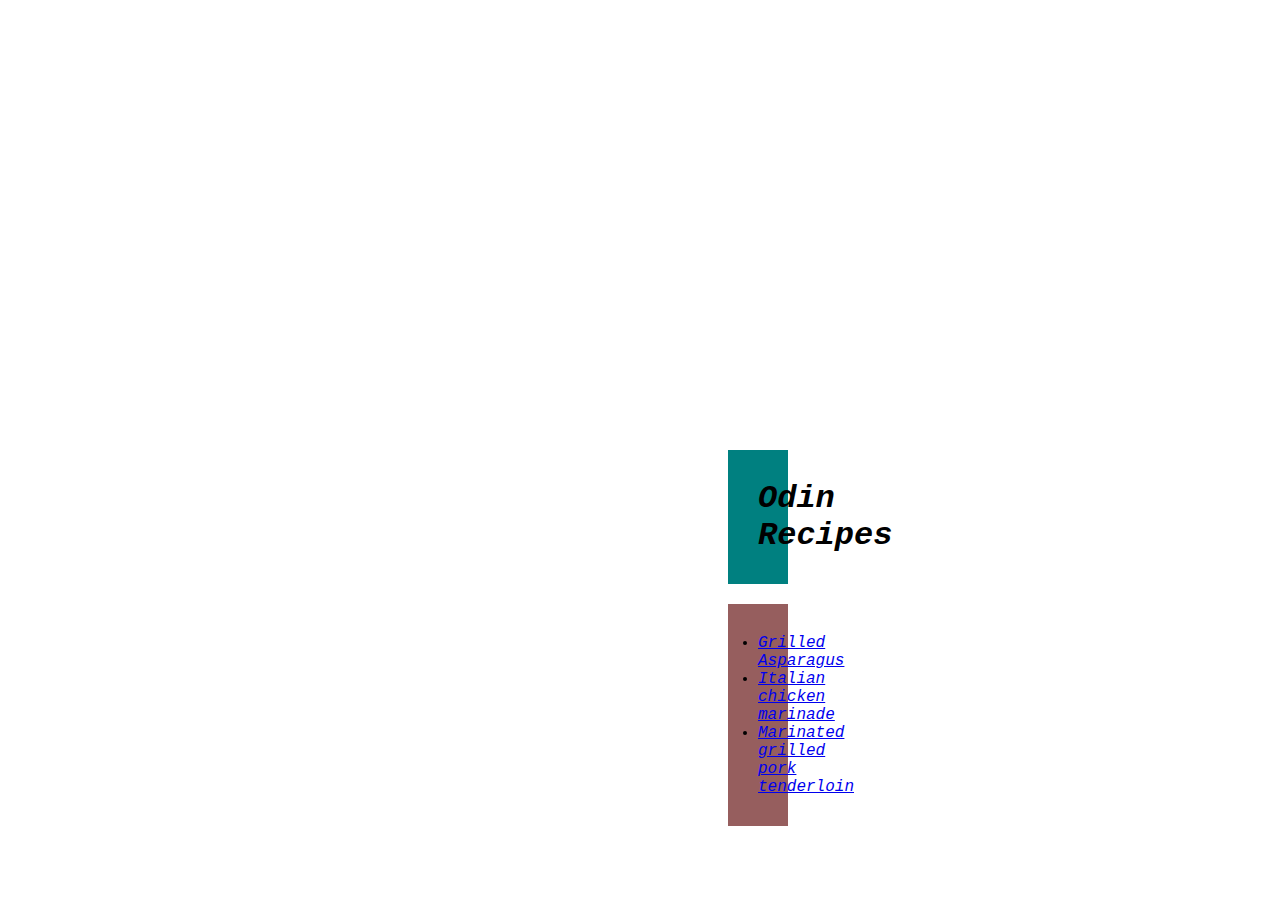
<file: index.html>
<!DOCTYPE html>
<html lang="en">
    <head>
        
        <meta charset="utf-8" />
        <title> Recipes </title> <!-- Yes and I spelt it wrong in the repo name. Sue me :| -->
        <link rel="stylesheet" href="style.css">
    </head>
    <body>

        <h1 id="header">Odin Recipes</h1>
        <ul class="lists">
            <li><a href="./recipes/grilled asparagus.html">Grilled Asparagus</a></li>
            <li><a href="./recipes/italian chicken marinade.html">Italian chicken marinade</a></li>
            <li><a href="./recipes/marinated grilled pork tenderloin.html">Marinated grilled pork tenderloin</a></li>
        </ul>
    </body>

</html>
</file>
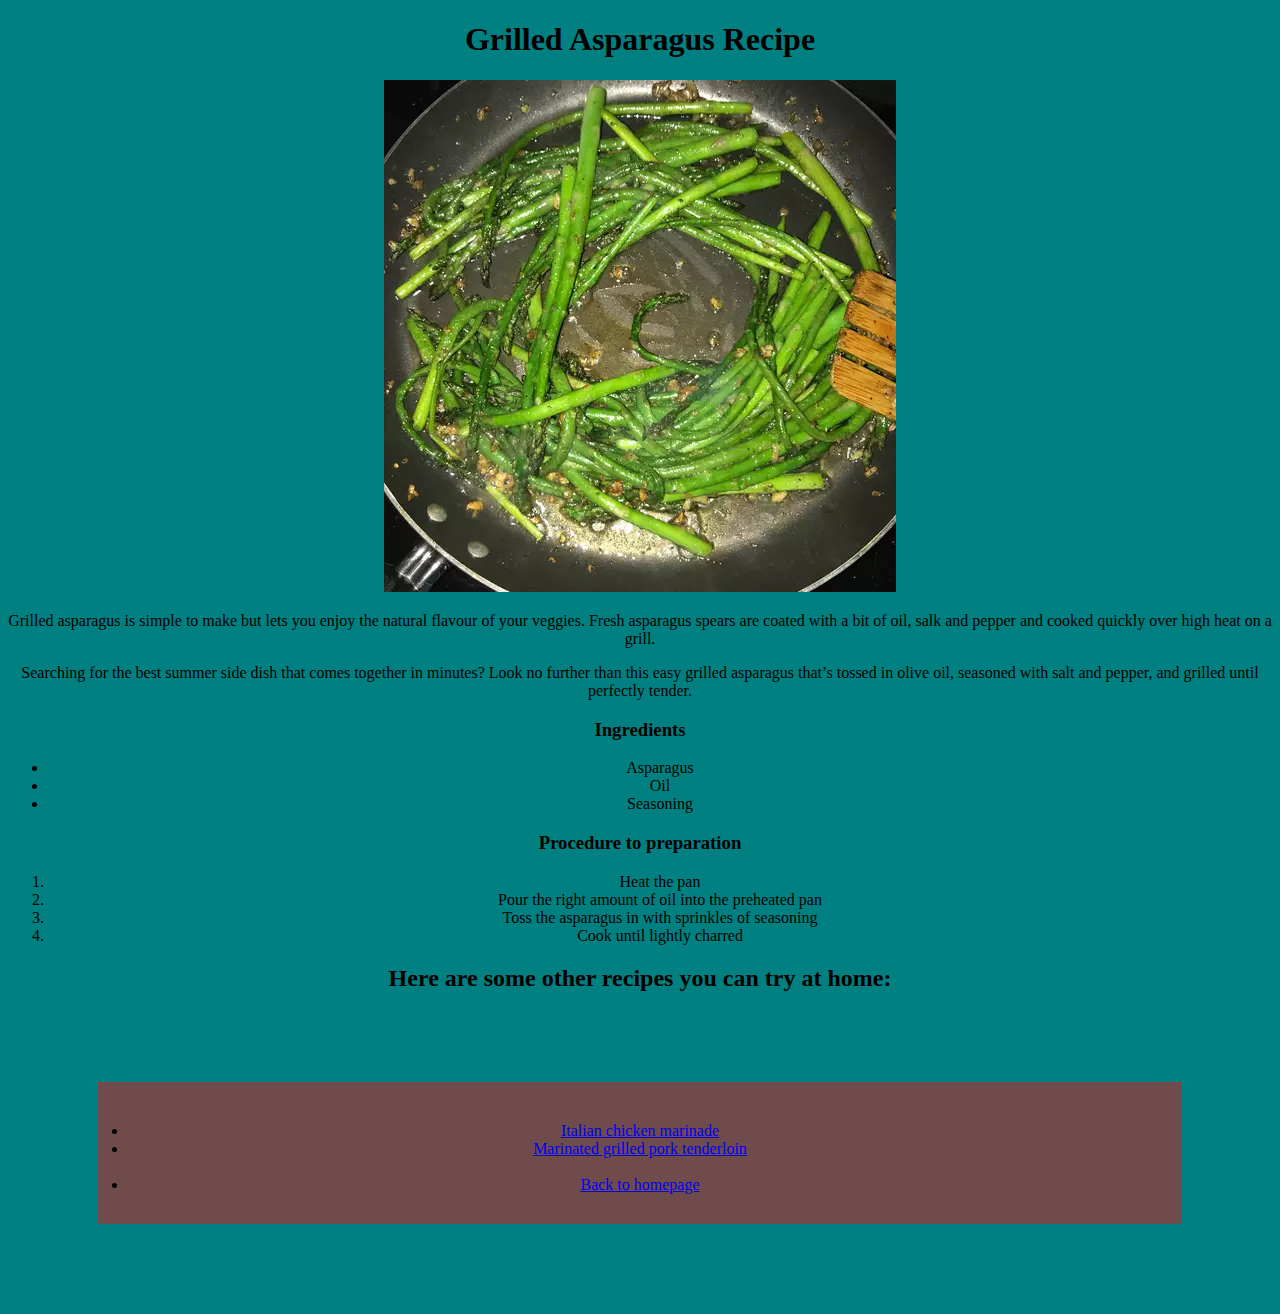
<file: recipes/grilled asparagus.html>
<!DOCTYPE html>
<html>
    <head>
        <meta charset="utf-8">
        <title>Grilled Asparagus</title>
        <link rel="stylesheet" href="GA.css">
    </head>
    <body>
        <h1>Grilled Asparagus Recipe</h1>
        <img src="../GA.jpeg" alt="Grilled asparagus">
        <p>
            Grilled asparagus is simple to make but lets you enjoy the natural flavour of your veggies. Fresh asparagus spears are coated with a bit of oil, salk and pepper and cooked quickly over high heat on a grill.
        </p>
        <p>
            Searching for the best summer side dish that comes together in minutes? Look no further than  this easy grilled asparagus that’s tossed in olive oil, seasoned with salt and pepper, and grilled until perfectly tender.  
        </p>
        <p>
            <h3>Ingredients </h3>
            <ul>
                <li>Asparagus</li>
                <li>Oil</li>
                <li>Seasoning</li>
            </ul>
            <h3>Procedure to preparation</h3>
            <ol>
                <li>Heat the pan</li>
                <li>Pour the right amount of oil into the preheated pan</li>
                <li>Toss the asparagus in with sprinkles of seasoning</li>
                <li>Cook until lightly charred</li>
            </ol>
        </p>
        <p>
            <h2>Here are some other recipes you can try at home: </h2>
            <ul class="links">
                <li><a href="../recipes/italian chicken marinade.html">Italian chicken marinade</a></li>
                <li><a href="../recipes/marinated grilled pork tenderloin.html">Marinated grilled pork tenderloin</a></li>
                <br>
                <li><a href="../index.html">Back to homepage</a></li>
            </ul>
            
        </p>
    </body>
</html>
</file>
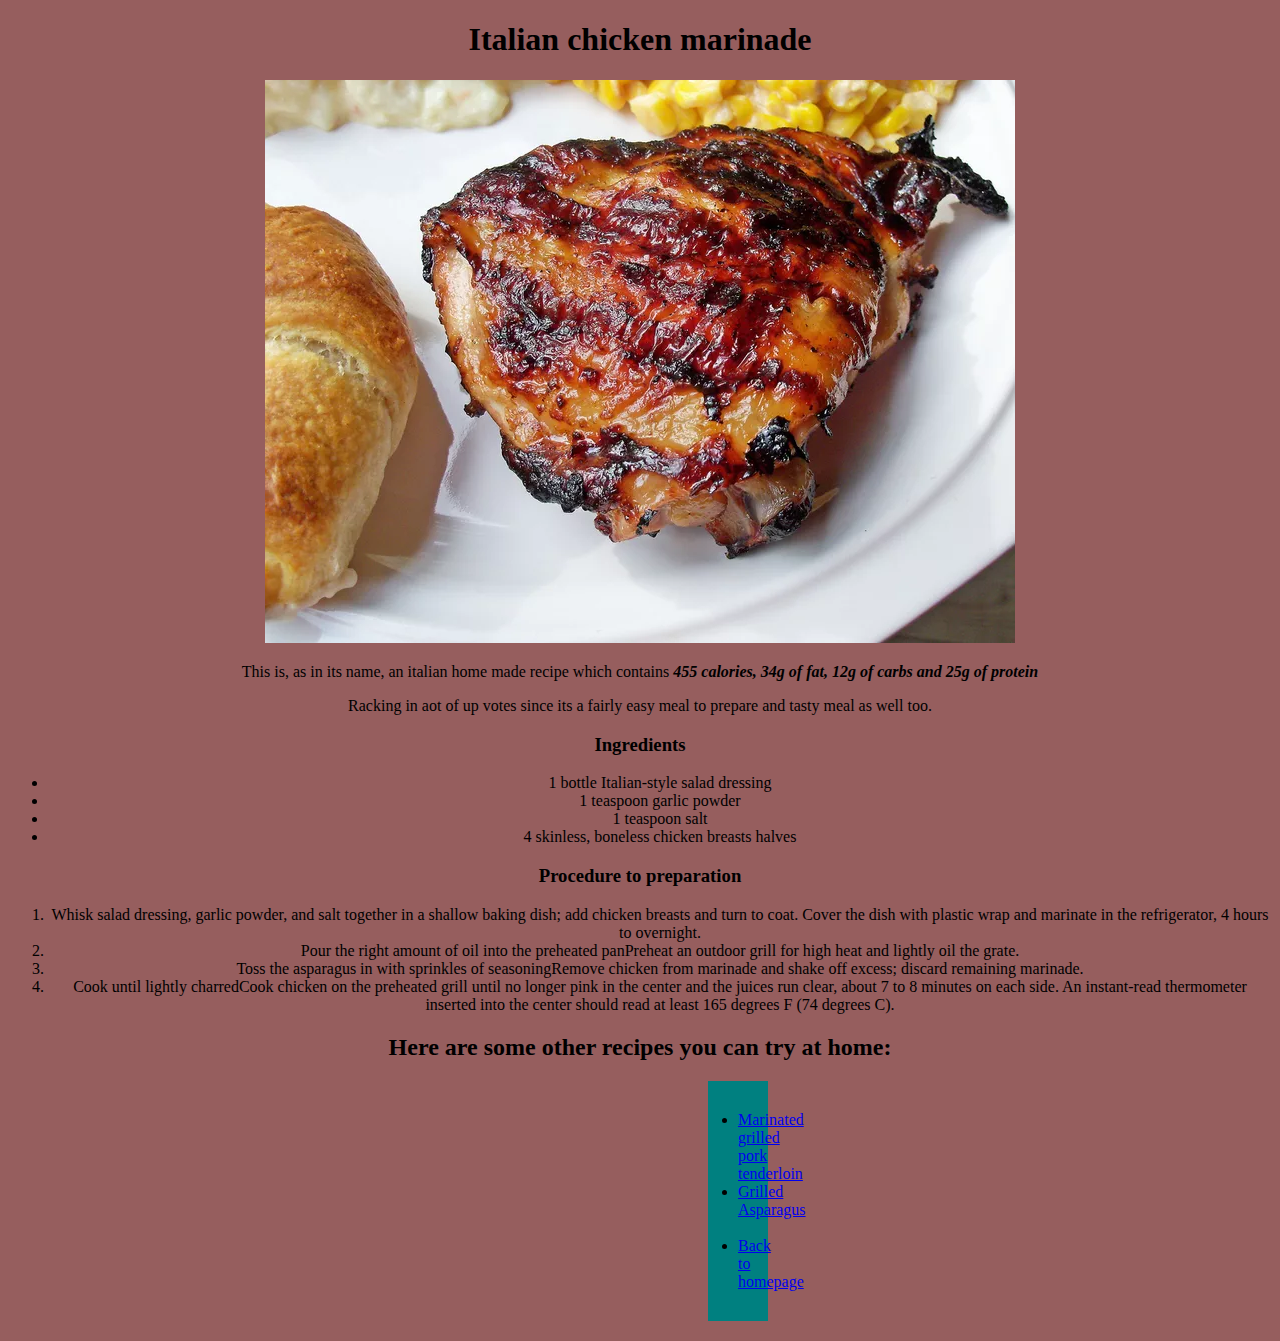
<file: recipes/italian chicken marinade.html>
<!DOCTYPE html>
<html>
    <head>
        <meta charset="utf-8">
        <title>Italian Chicken Marinade</title>
        <link rel="stylesheet" href="ICM.css">
    </head>
    <body>
        <h1>Italian chicken marinade</h1>
        <img src="../ICM.jpeg" alt="italian chicken marinadeGrilled asparagus">
        <p>
            This is, as in its name, an italian home made recipe which contains <em><strong>455 calories, 34g of fat, 12g of carbs and 25g of protein</strong></em>
        </p>
        <p>
            Racking in aot of up votes since its a fairly easy meal to prepare and tasty meal as well too.
        </p>
        <p>
            <h3>Ingredients </h3>
            <ul>
                <li>1 bottle Italian-style salad dressing</li>
                <li>1 teaspoon garlic powder</li>
                <li>1 teaspoon salt</li>
                <li>4 skinless, boneless chicken breasts halves</li>
            </ul>
            <h3>Procedure to preparation</h3>
            <ol>
                <li>Whisk salad dressing, garlic powder, and salt together in a shallow baking dish; add chicken breasts and turn to coat. Cover the dish with plastic wrap and marinate in the refrigerator, 4 hours to overnight. </li>

                <li>Pour the right amount of oil into the preheated panPreheat an outdoor grill for high heat and lightly oil the grate. </li>

                <li>Toss the asparagus in with sprinkles of seasoningRemove chicken from marinade and shake off excess; discard remaining marinade.</li>

                <li>Cook until lightly charredCook chicken on the preheated grill until no longer pink in the center and the juices run clear, about 7 to 8 minutes on each side. An instant-read thermometer inserted into the center should read at least 165 degrees F (74 degrees C). </li>
            </ol>
        </p>
        <p>
            <h2>Here are some other recipes you can try at home: </h2>
            <ul id="bottom">     
                <li><a href="../recipes/marinated grilled pork tenderloin.html">Marinated grilled pork tenderloin</a></li>
                <li><a href="../recipes/grilled asparagus.html">Grilled Asparagus</a></li>
                <br>
                <li><a href="../index.html">Back to homepage</a></li>
            </ul>
            
        </p>
    </body>
</html>
</file>
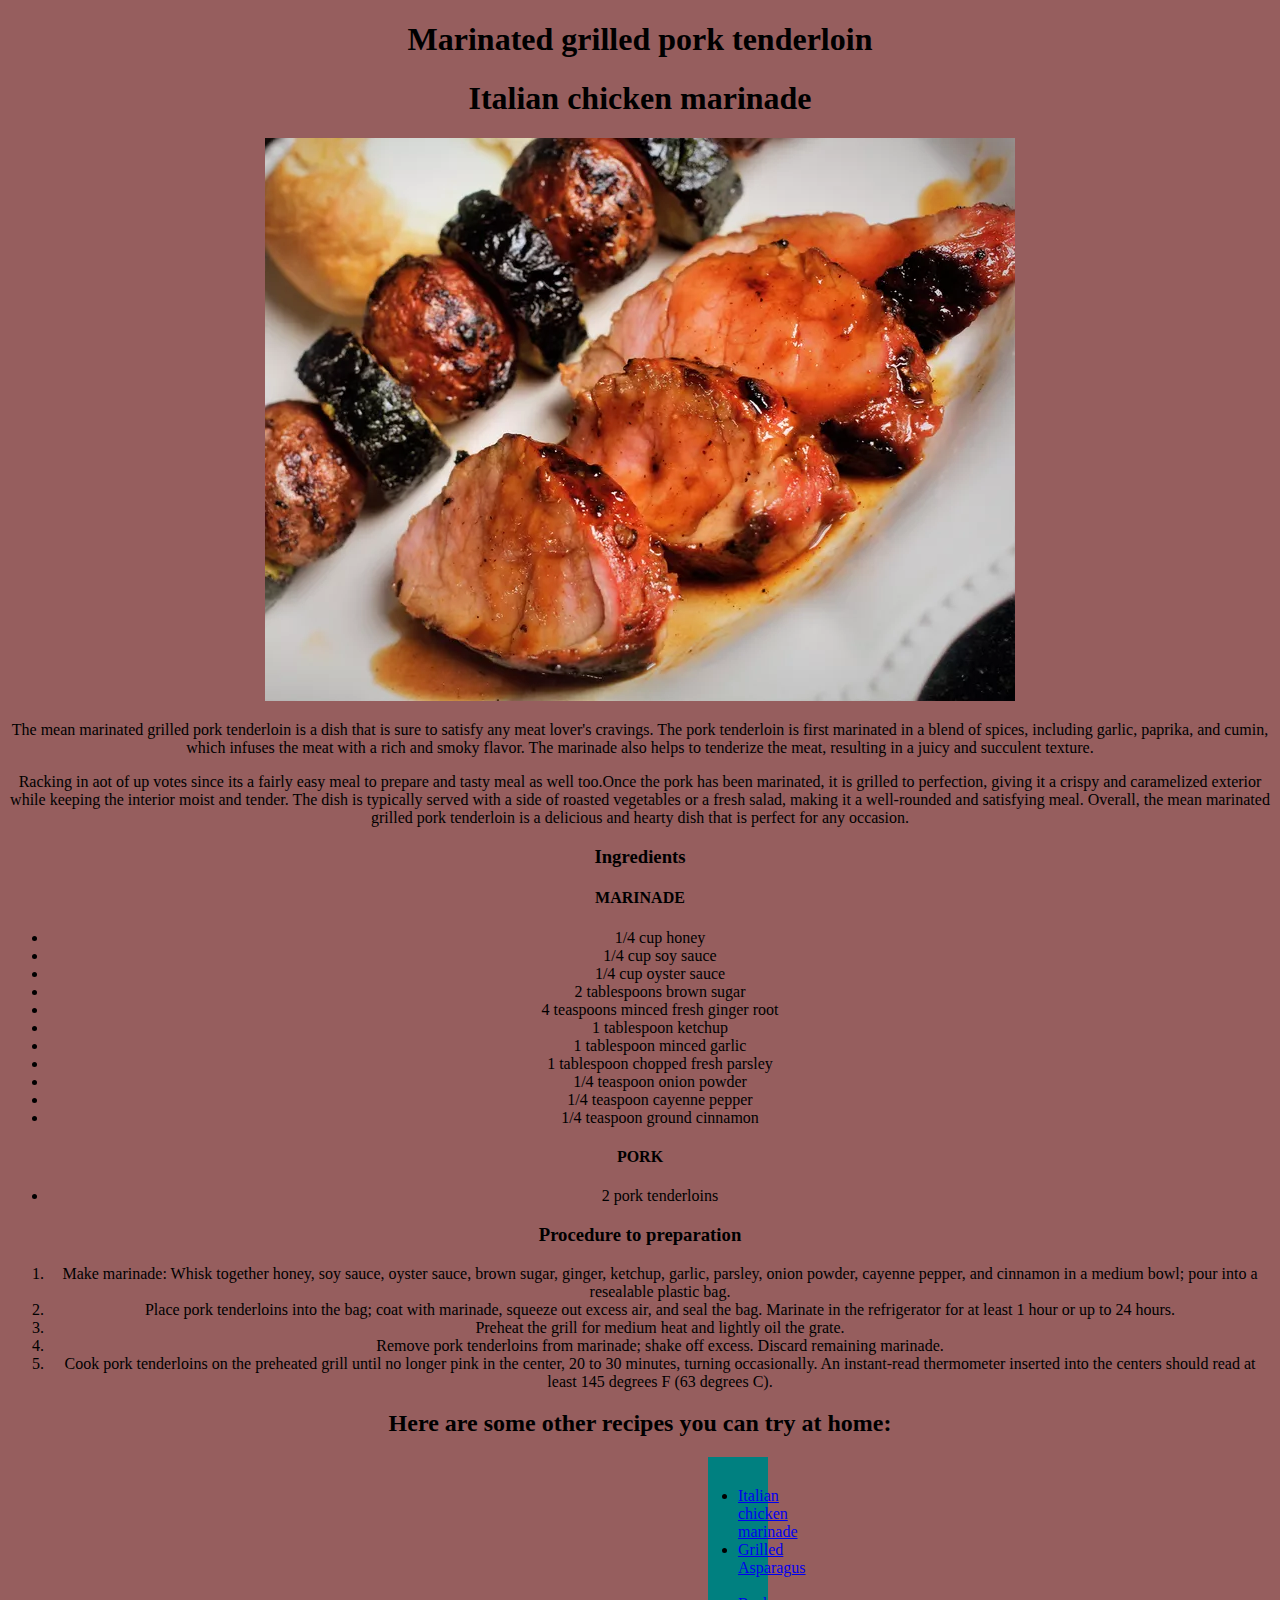
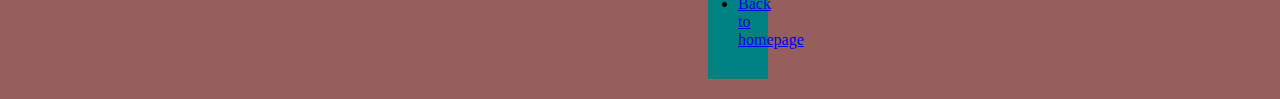
<file: recipes/marinated grilled pork tenderloin.html>
<!DOCTYPE html>
<html>
    <h1>Marinated grilled pork tenderloin</h1>

    <head>
        <meta charset="utf-8">
        <title>Italian Chicken Marinade</title>
        <link rel="stylesheet" href="MGPT.css">
    </head>
    <body>
        <h1>Italian chicken marinade</h1>
        <img src="../MGPT.jpeg" alt="italian chicken marinadeGrilled asparagus">
        <p>
            The mean marinated grilled pork tenderloin is a dish that is sure to satisfy any meat lover's cravings. The pork tenderloin is first marinated in a blend of spices, including garlic, paprika, and cumin, which infuses the meat with a rich and smoky flavor. The marinade also helps to tenderize the meat, resulting in a juicy and succulent texture. 
        </p>
        <p>
            Racking in aot of up votes since its a fairly easy meal to prepare and tasty meal as well too.Once the pork has been marinated, it is grilled to perfection, giving it a crispy and caramelized exterior while keeping the interior moist and tender. The dish is typically served with a side of roasted vegetables or a fresh salad, making it a well-rounded and satisfying meal. Overall, the mean marinated grilled pork tenderloin is a delicious and hearty dish that is perfect for any occasion.
        </p>
        <p>
            <h3>Ingredients </h3>

            <h4>MARINADE</h4>
            <ul>
                <li>1/4 cup honey</li>
                <li>1/4 cup soy sauce</li>
                <li>1/4 cup oyster sauce</li>
                <li>2 tablespoons brown sugar</li>
                <li>4 teaspoons minced fresh ginger root</li>
                <li>1 tablespoon ketchup</li>
                <li>1 tablespoon minced garlic</li>
                <li>1 tablespoon chopped fresh parsley</li>
                <li>1/4 teaspoon onion powder</li>
                <li>1/4 teaspoon cayenne pepper</li>
                <li>1/4 teaspoon ground cinnamon</li>
            </ul>
            <h4>PORK</h4>
            <ul>
                <li>2 pork tenderloins</li>
            </ul>
            <h3>Procedure to preparation</h3>
            <ol>
                <li>Make marinade: Whisk together honey, soy sauce, oyster sauce, brown sugar, ginger, ketchup, garlic, parsley, onion powder, cayenne pepper, and cinnamon in a medium bowl; pour into a resealable plastic bag. </li>

                <li>Place pork tenderloins into the bag; coat with marinade, squeeze out excess air, and seal the bag. Marinate in the refrigerator for at least 1 hour or up to 24 hours. </li>

                <li>Preheat the grill for medium heat and lightly oil the grate.</li>

                <li>Remove pork tenderloins from marinade; shake off excess. Discard remaining marinade.</li>
                <li>Cook pork tenderloins on the preheated grill until no longer pink in the center, 20 to 30 minutes, turning occasionally. An instant-read thermometer inserted into the centers should read at least 145 degrees F (63 degrees C).</li>
            </ol>
        </p>
        <p>
            <h2>Here are some other recipes you can try at home: </h2>
            <ul id="bottom"> 
                <li><a href="../recipes/italian chicken marinade.html">Italian chicken marinade</a></li>
                <li><a href="../recipes/grilled asparagus.html">Grilled Asparagus</a></li>
                <br>
                <li><a href="../index.html">Back to homepage</a></li>
            </ul>
            
        </p>
    </body>
</html>
</file>
<file: style.css>
*{
    text-align: center;
    margin-top: auto !important;
    font-family: "Lucida Console", "Courier New", monospace;
    font-style: italic;
}


body{
    padding:450px 20px 20px 20px;
}

#header{
    background-color: teal;
    margin: 20px 700px;
    padding: 30px;
}
.lists{
    background-color: rgba(131, 65, 65, 0.849);
    margin: 20px 700px;
    padding: 30px;
}
</file>
<file: recipes/GA.css>
*{
    text-align: center;
    
}

body{
    background-color: teal;
}

.links{
    background-color: rgba(131, 65, 65, 0.849);
    padding: 40px 30px 30px 30px;
    margin: 90px;
}
</file>
<file: recipes/ICM.css>
*{
    text-align: center;
}

body{
    background-color: rgba(131, 65, 65, 0.849);
}

#bottom{
    background-color: teal;
    margin: 20px 700px;
    padding: 30px;
}
</file>
<file: recipes/MGPT.css>
*{
    text-align: center;
}

body{
    background-color: rgba(131, 65, 65, 0.849);
}

#bottom{
    background-color: teal;
    margin: 20px 700px;
    padding: 30px;
}
</file>
